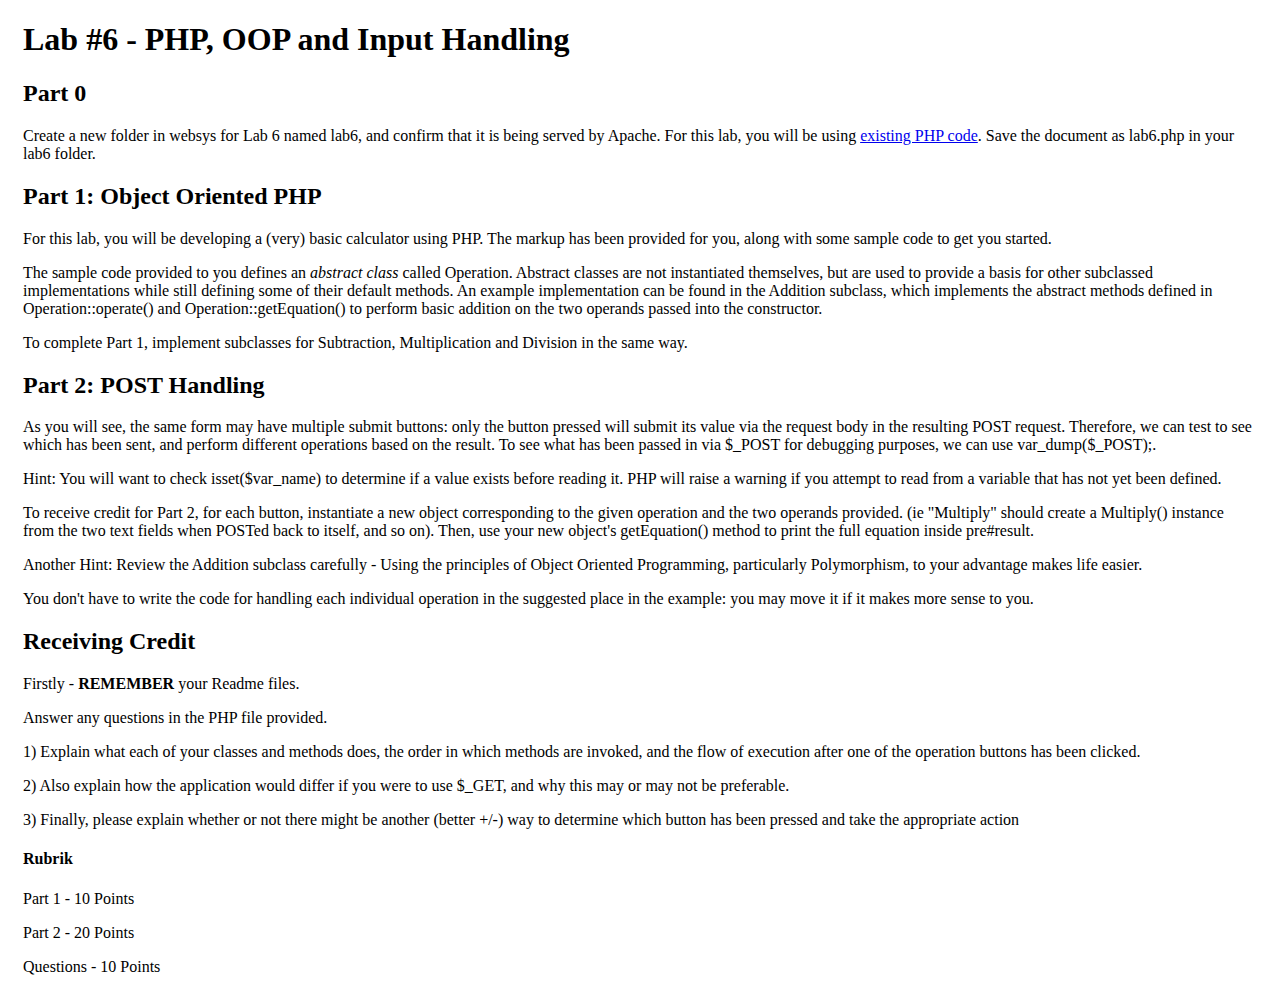
<file: lab6/Lab6.html>
﻿<!DOCTYPE html>
<html>
    <head>
        <title>WebSys - Lab 6</title>
    </head>
    <body>
        <div style="margin:15px" class="column" id="content">
            <div class="section">
                <h1 class="title" id="page-title">Lab #6 - PHP, OOP and Input Handling</h1>
                <div class="content clearfix">
                    <div class="field field-name-body field-type-text-with-summary field-label-hidden">
                        <div class="field-items">
                            <div class="field-item even">
                                <h2>Part 0</h2>
                                <p>Create a new folder in websys for Lab 6 named lab6, and confirm that it is being served by Apache. For this lab, you will be using <a href="lab6start.php">existing PHP code</a>. Save the document as lab6.php in your lab6 folder.</p>
                                <h2>Part 1: Object Oriented PHP</h2>
                                <p>For this lab, you will be developing a (very) basic calculator using PHP. The markup has been provided for you, along with some sample code to get you started.</p>
                                <p>The sample code provided to you defines an <em>abstract class</em> called Operation. Abstract classes are not instantiated themselves, but are used to provide a basis for other subclassed implementations while still defining some of their default methods. An example implementation can be found in the Addition subclass, which implements the abstract methods defined in Operation::operate() and Operation::getEquation() to perform basic addition on the two operands passed into the constructor.</p>
                                <p>To complete Part 1, implement subclasses for Subtraction, Multiplication and Division in the same way.</p>
                                <h2>Part 2: POST Handling</h2>
                                <p>As you will see, the same form may have multiple submit buttons: only the button pressed will submit its value via the request body in the resulting POST request. Therefore, we can test to see which has been sent, and perform different operations based on the result. To see what has been passed in via $_POST for debugging purposes, we can use var_dump($_POST);.</p>
                                <p>Hint: You will want to check isset($var_name) to determine if a value exists before reading it. PHP will raise a warning if you attempt to read from a variable that has not yet been defined.</p>
                                <p>To receive credit for Part 2, for each button, instantiate a new object corresponding to the given operation and the two operands provided.  (ie "Multiply" should create a Multiply() instance from the two text fields when POSTed back to itself, and so on). Then, use your new object's getEquation() method to print the full equation inside pre#result.</p>
                                <p>Another Hint: Review the Addition subclass carefully - Using the principles of Object Oriented Programming, particularly Polymorphism, to your advantage makes life easier.</p>
                                <p>You don't have to write the code for handling each individual operation in the suggested place in the example: you may move it if it makes more sense to you.</p>
                                <h2>Receiving Credit</h2>
                                <p>Firstly - <strong>REMEMBER</strong> your Readme files.</p>
                                <p>Answer any questions in the PHP file provided.
                                <p>1) Explain what each of your classes and methods does, the order in which methods are invoked, and the flow of execution after one of the operation buttons has been clicked.</p>
                                <p>2) Also explain how the application would differ if you were to use $_GET, and why this may or may not be preferable.</p>
                                <p>3) Finally, please explain whether or not there might be another (better +/-) way to determine which button has been pressed and take the appropriate action</p>
                                <div>
                                    <h4>Rubrik</h4>
                                    <ul style="list-style-type: none; padding: 0">
                                        <li><p>Part 1 - 10 Points</p></li>
                                        <li><p>Part 2 - 20 Points</p></li>
                                        <li><p>Questions - 10 Points</p></li>
                                    </ul>
                                </div>
                            </div>
                        </div>
                    </div>
                </div>
            </div>
        </div>
    </body>
</html>
</file>
